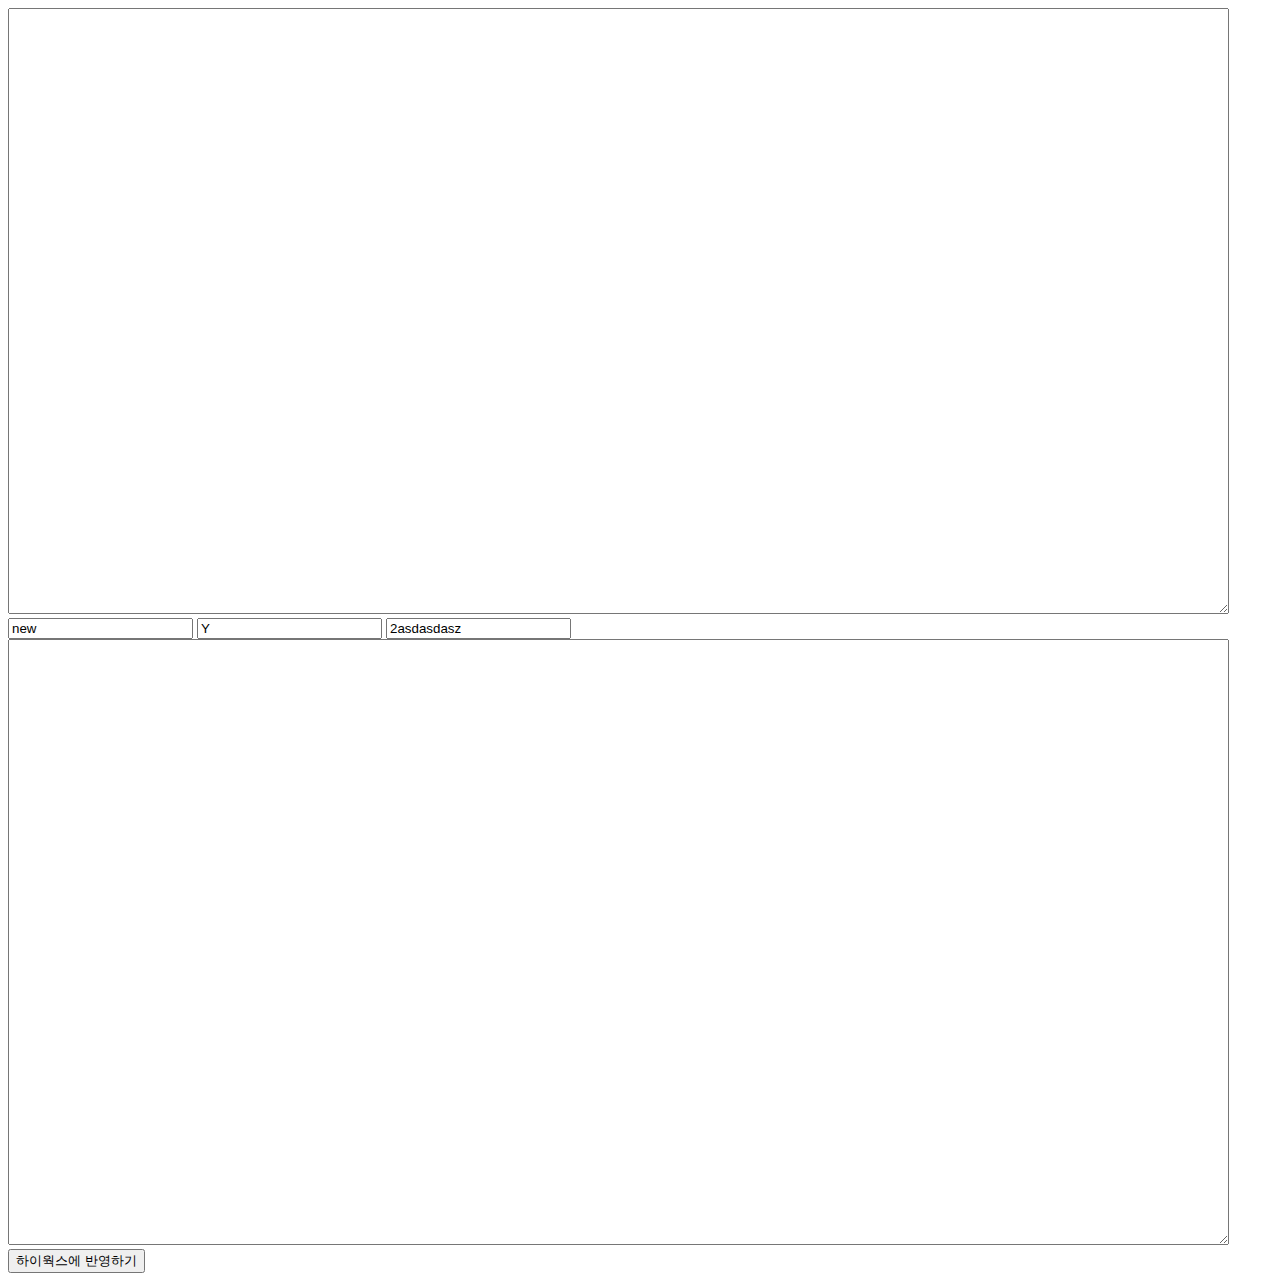
<file: src/main/resources/templates/result.html>
<!DOCTYPE html>
<html>
<head>
<meta charset="UTF-8">
<title>Insert title here</title>
</head>
<body>
	<div th:utext="${fileContent}"></div>
	
	<textarea th:value="${fileContent}" th:text="${fileContent}" rows="40"
		cols="150" id="fileContent"></textarea>
	
	<!-- <button onclick="apiRequest()">하이웍스에 반영하기</button> -->
	
    <form id="myForm">
        <input type="text" name="sign_no" value="new">
        <input type="text" name="basic_flag" value="Y">
        <input type="text" name="subject" value="2asdasdasz">
        <textarea name="content" rows="40" cols="150" id="fileContent"></textarea>
        <button type="button" onclick="apiRequest()">하이웍스에 반영하기</button>
    </form>
	
	<script>
	function apiRequest() {
		
        const form = document.getElementById("myForm");
        const formData = new FormData(form);

        fetch("https://mail.office.hiworks.com/astkorea.net/mail/webmail/comm_save_sign", {
            method: "POST",
            body: formData
        })
		

/*   		content = document.getElementById("fileContent").value;
		
		client=new XMLHttpRequest(); 
		client.open('POST', "https://mail.office.hiworks.com/astkorea.net/mail/webmail/comm_save_sign", true); 
		client.setRequestHeader("Content-Type", "application/x-www-form-urlencoded"); 
  		client.send("sign_no=new&basic_flag=Y&subject=20240215-1&content=" + encodeURIComponent(content));  
 		client.send("sign_no=new&basic_flag=Y&subject=20240215-1&content=123123");   */
		
	}
	</script>
</body>
</html>
</file>
